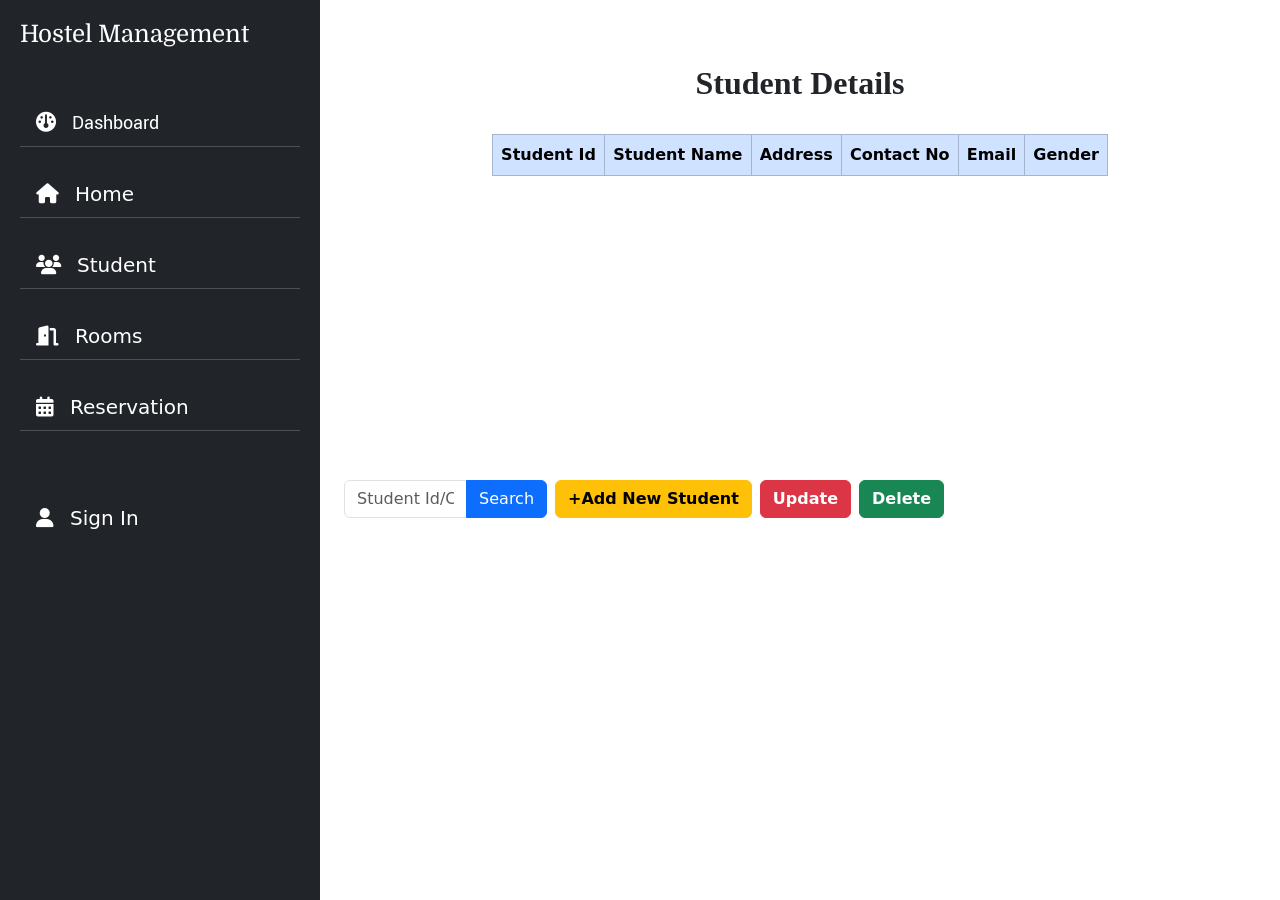
<file: index.html>
<!DOCTYPE html>
<html lang="en">
<head>
    <meta charset="UTF-8">
    <title>Hostel Management</title>
    <link rel="stylesheet" href="assets/bootstrap-5.3.2-dist/css/bootstrap.css">
    <script src="assets/bootstrap-5.3.2-dist/js/bootstrap.bundle.js"></script>
    <link rel="stylesheet" href="https://cdnjs.cloudflare.com/ajax/libs/font-awesome/6.5.2/css/all.min.css" integrity="sha512-SnH5WK+bZxgPHs44uWIX+LLJAJ9/2PkPKZ5QiAj6Ta86w+fsb2TkcmfRyVX3pBnMFcV7oQPJkl9QevSCWr3W6A==" crossorigin="anonymous" referrerpolicy="no-referrer" />
    <link rel="preconnect" href="https://fonts.googleapis.com">
    <link rel="preconnect" href="https://fonts.gstatic.com" crossorigin>
    <link href="https://fonts.googleapis.com/css2?family=Domine:wght@400..700&display=swap" rel="stylesheet">
    <link rel="preconnect" href="https://fonts.googleapis.com">
    <link rel="preconnect" href="https://fonts.gstatic.com" crossorigin>
    <link href="https://fonts.googleapis.com/css2?family=Domine:wght@400..700&family=PT+Mono&family=Yantramanav:wght@100;300;400;500;700;900&display=swap" rel="stylesheet">
    <link rel="stylesheet" href="assets/hostel.css">




    <script>
        document.addEventListener("DOMContentLoaded", function() {
            const genderDropdown = document.getElementById('txtGender');
            const genderDropdownIcon = document.getElementById('genderDropdownIcon');

            genderDropdownIcon.addEventListener('click', function() {
                const currentIndex = genderDropdown.selectedIndex;
                const nextIndex = (currentIndex + 1) % genderDropdown.options.length;
                genderDropdown.selectedIndex = nextIndex;
            });
        });


    </script>
</head>
<body>
<div class="container-fluid">
    <div class="row flex-nowrap">
        <!-----------------------------------------------------header----------------------------------------------->
        <div class="bg-dark col-auto col-md-2 min-vh-100 w-25">
            <div class="bg-dark p-2">
                <a id="mainTopic" class="d-flex text-decoration-none mt-1 pt-1 align-items-center text-white">
                    <span class="fs-4 d-none d-sm-inline">Hostel Management</span>
                </a>
                <ul class="nav nav-pills flex-column mt-5">
                    <li id="subTopic" class="nav-item">
                        <a href="#" class="nav-link text-white">
                            <i class="fs-5 fa fa-gauge"></i><span class="fs-5 ms-3 d-none d-sm-inline">Dashboard</span>
                        </a>
                    </li>
                    <li class="nav-item mt-4">
                        <a href="#" class="nav-link text-white">
                            <i class="fs-5 fa-solid fa-house"></i><span class="fs-5 ms-3 d-none d-sm-inline">Home</span>
                        </a>
                    </li>
                    <li class="nav-item mt-4">
                        <a href="#" class="nav-link text-white">
                            <i class="fs-5 fa fa-users"></i><span class="fs-5 ms-3 d-none d-sm-inline">Student</span>
                        </a>
                    </li>
                    <li class="nav-item mt-4">
                        <a href="#" class="nav-link text-white">
                            <i class="fs-5 fa fa-door-open"></i><span class="fs-5 ms-3 d-none d-sm-inline">Rooms</span>
                        </a>
                    </li>
                    <li class="nav-item mt-4">
                        <a href="#" class="nav-link text-white">
                            <i class="fs-5 fa fa-calendar-days"></i><span class="fs-5 ms-3 d-none d-sm-inline">Reservation</span>
                        </a>
                    </li>
                    <li id="signIn" class="nav-item mt-5 pt-3">
                        <a href="#" class="nav-link text-white">
                            <i class="fs-5 fa fa-light fa-user"></i><span class="fs-5 ms-3 d-none d-sm-inline">Sign In</span>
                        </a>
                    </li>
                </ul>
            </div>
        </div>
        <!---------------------------------------------------Student details--------------------------------------->
        <div class="col">
            <div class="row justify-content-center my-3">
                <div class="col-8 col-sm-6 col-md-10 col-lg-8 d-flex flex-column align-items-center">
                    <h2 id="customerDetails" class="mt-5">Student Details</h2>
                    <div class="table-responsive mt-4 w-100">
                        <table class="table table-light table-striped table-bordered table-hover">
                            <thead class="text-light table-primary text-center table-bordered sticky-top">
                            <tr>
                                <th scope="col">Student Id</th>
                                <th scope="col">Student Name</th>
                                <th scope="col">Address</th>
                                <th scope="col">Contact No</th>
                                <th scope="col">Email</th>
                                <th scope="col">Gender</th>
                            </tr>
                            </thead>
                            <tbody>
                            </tbody>
                        </table>
                    </div>
                </div>
                <!-------------------------------------------------------student btn--------------------------------->
                <div id="searchBtn" class="row justify-content-start mt-5 pt-5 align-content-lg-start">
                    <div class="col-10 col-sm-8 col-md-6 col-lg-8 mt-5 pt-5">
                        <div class="d-flex mt-5 pt-5 flex-wrap">
                            <div class="input-group me-2 fw-semibold" style="flex: 1; min-width: 150px; max-width: 300px;">
                                <input type="text" placeholder="Student Id/Contact No" class="form-control" id="txtSearchCustomer">
                                <button type="button" class="btn btn-primary" id="btnSearch">Search</button>
                            </div>
                            <button type="button" class="btn btn-warning fw-semibold mt-2 mt-md-0" data-bs-toggle="modal" data-bs-target="#exampleModal" data-bs-whatever="@mdo">+Add New Student</button>
                            <button type="button" class="btn btn-danger fw-semibold mt-2 mt-md-0 ms-2" data-bs-toggle="modal" data-bs-target="#exampleModal" data-bs-whatever="@mdo">Update</button>
                            <button type="button" class="btn btn-success fw-semibold mt-2 mt-md-0 ms-2" data-bs-toggle="modal" data-bs-target="#exampleModal" data-bs-whatever="@mdo">Delete</button>

                        </div>
                    </div>
                </div>
            </div>
        </div>
    </div>
</div>

<!----------------------------- Modal --------------------------------------------->
<div class="modal fade" id="exampleModal" tabindex="-1" aria-labelledby="exampleModalLabel" aria-hidden="true">
    <div class="modal-dialog">
        <div class="modal-content gradient-background">
            <div class="modal-header">
                <div id="custHeader" class="d-flex align-items-center">
                    <i class="fs-5 fa-solid fa-user-plus"></i>
                    <h1 class="modal-title fs-5 ms-2" id="exampleModalLabel">Student Information Form</h1>
                </div>
                <button type="button" class="btn-close" data-bs-dismiss="modal" aria-label="Close"></button>
            </div>
            <div class="modal-body">
                <form>
                    <div class="row">
                        <div class="col-6">
                            <div class="form-group mb-4 mt-2">
                                <label for="txtStudentId">Student Id:</label>
                                <input type="text" class="form-control" id="txtStudentId" placeholder="Student Id">
                            </div>
                        </div>
                        <div class="col-6">
                            <div class="form-group mb-4 mt-2">
                                <label for="txtGender">Gender:</label>
                                <div class="input-group">
                                    <select class="form-control" id="txtGender">
                                        <option value="MALE">MALE</option>
                                        <option value="FEMALE">FEMALE</option>
                                    </select>
                                    <span class="input-group-text" id="genderDropdownIcon"><i class="fas fa-angle-down"></i></span>
                                </div>
                            </div>
                        </div>
                    </div>
                    <div class="row">
                        <div class="col-4">
                            <div class="form-group mb-4 mt-2">
                                <label for="txtStudentName">Student Name:</label>
                                <div class="input-group">
                                    <select class="form-control" id="txtStudentName">
                                        <option value="Title">Title</option>
                                        <option value="Ms">Ms</option>
                                        <option value="Miss">Miss</option>
                                        <option value="Mrs">Mrs</option>
                                        <option value="Mr">Mr</option>
                                    </select>
                                    <span class="input-group-text" id="studentNameDropdownIcon"><i class="fas fa-angle-down"></i></span>
                                </div>
                            </div>
                        </div>
                        <div class="col-4">
                            <div class="form-group mb-4 mt-2">
                                <label for="txtStudentFirstName">First Name:</label>
                                <input type="text" class="form-control" id="txtStudentFirstName" placeholder="First Name">
                            </div>
                        </div>
                        <div class="col-4">
                            <div class="form-group mb-4 mt-2">
                                <label for="txtStudentLastName">Last Name:</label>
                                <input type="text" class="form-control" id="txtStudentLastName" placeholder="Last Name">
                            </div>
                        </div>
                    </div>
                    <div class="row">
                        <div class="col">
                            <div class="form-group mb-4 mt-2">
                                <label for="txtAddress">Address:</label>
                                <input type="text" class="form-control" id="txtAddress" placeholder="Address">
                            </div>
                        </div>
                    </div>
                    <div class="row">
                        <div class="col-6 mb-4 mt-2">
                            <div class="form-group">
                                <label for="txtContactNum">Phone Number:</label>
                                <input type="text" class="form-control" id="txtContactNum" placeholder="Contact Number">
                            </div>
                        </div>
                        <div class="col-6 mb-4 mt-2">
                            <div class="form-group">
                                <label for="txtDob">Date Of Birth:</label>
                                <input type="date" class="form-control" id="txtDob" placeholder="BirthDay">
                            </div>
                        </div>
                    </div>
                    <div class="row">
                        <div class="col">
                            <div class="form-group mb-4 mt-2">
                                <label for="txtEmail">Email:</label>
                                <input type="email" class="form-control" id="txtEmail" placeholder="Email">
                            </div>
                        </div>
                    </div>
                </form>
            </div>
            <div class="modal-footer">
                <button type="button" class="btn btn-secondary" data-bs-dismiss="modal">Close</button>
                <button type="button" class="btn btn-primary">Save</button>
            </div>
        </div>
    </div>
</div>
</body>
</html>
</file>
<file: assets/hostel.css>
#mainTopic {
    font-family: Domine;
}

#subTopic {
    font-family: Yantramanav;
}

.nav-pills li a:hover {
    background-color: rgba(255, 255, 255, 0.5);
}
.nav-item {
    border-bottom: 1px solid rgba(255, 255, 255, 0.2);
}

.nav-item:last-child {
    border-bottom: none;
}

#singIn{
    font-weight: 300;
}
#customerDetails{
    font-family: Mitr;
    font-weight: 800;
}
.modal-content{
    max-width:100%;
}

.form-group label{
    font-family:Prata
    Static;
    font-weight:bolder;
}

.modal-header{
    background-color:gray;
}


.modal-content {
    position: relative;
    background-image: url('img/images (18).jpeg');
    background-size: cover;
    background-position: center;
    color: white;
}

.modal-content::before {
    content: '';
    position: absolute;
    top: 0;
    left: 0;
    right: 0;
    bottom: 0;
    background: rgba(0, 0, 0, 0.5); /* Adjust the overlay color and opacity here */
    z-index: 1;
}

.modal-content .modal-body,
.modal-content .modal-header,
.modal-content .modal-footer {
    position: relative;
    z-index: 2;
}

.modal-content input,
.modal-content select,
.modal-content label {
    color: #fff;
}

.modal-content .form-control {
    background: rgba(255, 255, 255, 0.2);
    /*border: none;*/
    font-weight: bolder;

    /*color: white;*/
}

.modal-content .form-control::placeholder {
    color: #ddd;
}

/*.modal-content {*/
/*    overflow-x: auto;*/
/*}*/
</file>
